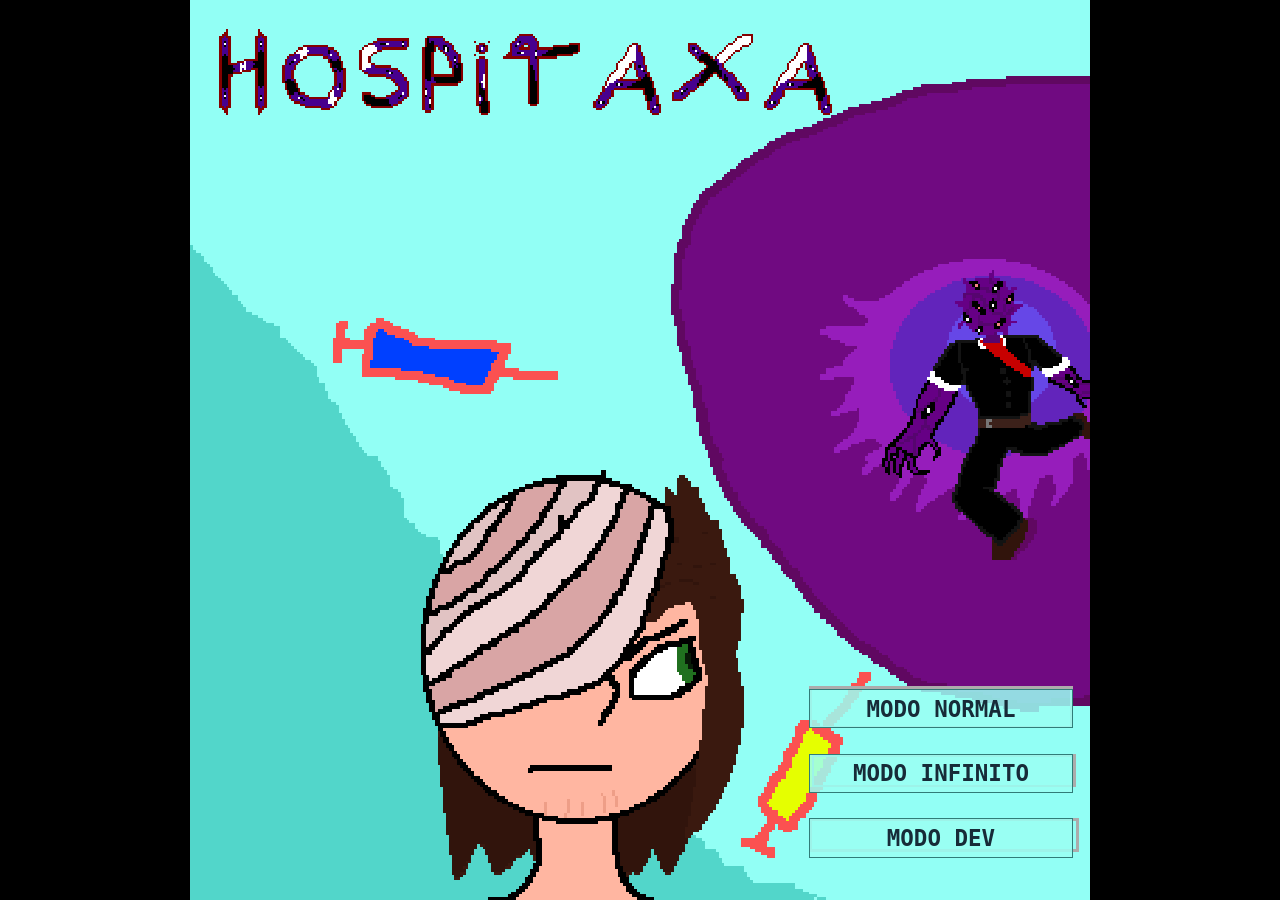
<file: index.html>
<!doctype html>
<html lang="pt-BR">
<head>
  <meta charset="utf-8">
  <meta name="viewport" content="width=device-width, initial-scale=1, viewport-fit=cover">
  <meta name="description" content="Hospitaxa: corra pelo hospital, desvie dos obstáculos e enfrente o Virocrata-19.">
  <title>Hospitaxa</title>
  <link rel="stylesheet" href="style.css?v=20260926">
  <link rel="stylesheet" href="https://fonts.googleapis.com/css2?family=IBM+Plex+Mono:wght@400;500&family=VT323&display=swap">
</head>
<body>
  <div id="virocrata-death" hidden role="img" aria-label="Virocrata-19 derrotado">
    <canvas id="virocrata-death-camera"></canvas>
  </div>
  <img id="transformation-impact" alt="" hidden aria-hidden="true">
  <div id="critical-jumpscare" hidden aria-hidden="true">
    <img id="critical-jumpscare-image" alt="">
  </div>
  <div id="escape-light" hidden aria-hidden="true"></div>
  <p id="escape-status" class="intro-sr-only" role="status"></p>
  <div id="game-hud" class="game-hud" hidden aria-label="Estado da partida">
    <div class="hud-panel hud-player">
    <div class="hud-group" title="Fôlego disponível para correr">
      <span class="hud-label">Fôlego</span>
      <span class="hud-track"><span id="hud-stamina" class="hud-fill"></span></span>
    </div>
    <div class="hud-row">
    <div class="hud-group" title="Colete três seringas azuis para ativar o especial">
      <span class="hud-label">Especial</span>
      <strong id="hud-special" class="hud-value">0/3</strong>
    </div>
    <span id="hud-held" class="hud-held" hidden title="Seta para a esquerda: lançar vacina"></span>
    </div>
    </div>
    <div class="hud-panel hud-enemy">
    <div class="hud-row hud-enemy-status">
      <span id="hud-enemy-label" class="hud-label">Virocrata-19</span>
      <span id="hud-health-track" class="hud-track hud-health"><span id="hud-health" class="hud-fill"></span></span>
      <span id="hud-score" class="hud-value" hidden></span>
    </div>
    <div class="hud-group" title="Lentidão acumulada no Virocrata">
      <span class="hud-label">Lentidão</span>
      <strong id="hud-slow" class="hud-value">x0</strong>
    </div>
    </div>
  </div>
    <section id="start-screen" class="start-screen" aria-label="Escolha o modo de jogo">
      <div class="start-art-menu">
        <img src="tela_inicial.gif" alt="Gulosin e Virocrata-19" width="320" height="320">
        <h1 class="game-title" aria-label="Hospitaxa">
          <span class="title-letter letter-h" aria-hidden="true"></span>
          <span class="title-letter letter-o" aria-hidden="true"></span>
          <span class="title-letter letter-s" aria-hidden="true"></span>
          <span class="title-letter letter-p" aria-hidden="true"></span>
          <span class="title-letter letter-i" aria-hidden="true"></span>
          <span class="title-letter letter-t" aria-hidden="true"></span>
          <span class="title-letter letter-a" aria-hidden="true"></span>
          <span class="title-letter letter-x" aria-hidden="true"></span>
          <span class="title-letter letter-a" aria-hidden="true"></span>
        </h1>
        <button class="art-mode-button" type="button" data-game-mode="normal">MODO NORMAL</button>
        <button class="art-mode-button" type="button" data-game-mode="infinite">MODO INFINITO</button>
        <button class="art-mode-button" type="button" data-game-mode="dev">MODO DEV</button>
      </div>
    </section>
    <!-- INTRODUÇÃO DO MODO NORMAL -->
    <div id="intro-fade" aria-hidden="true"></div>
    <dialog id="normal-intro" aria-labelledby="intro-title">
      <div class="intro-panel">
        <p class="intro-label">HOSPITAXA / RELATO DE UM PACIENTE</p>
        <h1 id="intro-title" tabindex="-1">VIROCRATA-19</h1>
        <div id="intro-story" tabindex="0" aria-label="História — clique ou pressione Enter para acelerar">
          <p hidden>19 MESES APÓS O PRIMEIRO CASO.</p>
          <p hidden>Meu nome não importa muito.</p>
          <p hidden>Eu era apenas mais um paciente quando os primeiros casos começaram a aparecer.</p>
          <p hidden>Pessoas chegavam aos hospitais todos os dias, e o governo ainda dizia que a situação podia ser controlada.</p>
          <p hidden>Eu já não confiava muito no presidente.</p>
          <p hidden>Sempre que aparecia em algum podcast ou dava uma entrevista, ele prometia soluções incríveis.</p>
          <p hidden>O problema é que eu só ouvia essas promessas.</p>
          <p hidden>Nunca via nada daquilo registrado oficialmente.</p>
          <p hidden>"Se é tão simples assim, por que nada muda?"</p>
          <p hidden>O governador Bento das Nuvens, por outro lado, parecia diferente.</p>
          <p hidden>Ele aparecia sorrindo, conversava com pacientes e dizia que estava acompanhando tudo de perto.</p>
          <p hidden>Parecia um cara legal.</p>
          <p hidden>Mas dentro do hospital começaram a surgir problemas.</p>
          <p hidden>Recursos demoravam a chegar.</p>
          <p hidden>Contratos começaram a levantar dúvidas.</p>
          <p hidden>E alguns médicos deram ao governador um apelido:</p>
          <p hidden>VIROCRATA-19.</p>
          <p hidden>No começo, achei que fosse só uma piada.</p>
          <p hidden>Até o hospital começar a ser evacuado.</p>
          <p hidden>Quando acordei, quase todo mundo já tinha ido embora.</p>
          <p hidden>As vacinas ainda estavam espalhadas pelos corredores.</p>
          <p hidden>E o Virocrata-19 estava perto demais.</p>
          <p hidden>Se eu quiser sair daqui, vou ter que atravessar esse hospital antes que ele me alcance.</p>
        </div>
        <p id="intro-hint">Clique no texto ou pressione ENTER/ESPAÇO para acelerar. ESC revela toda a história.</p>
        <p id="intro-status" class="intro-sr-only" role="status"></p>
        <div class="intro-actions">
          <button id="intro-skip" type="button">PULAR INTRODUÇÃO</button>
          <button id="intro-start" type="button" hidden>[ INICIAR PARTIDA ]</button>
        </div>
      </div>
    </dialog>
    <dialog id="dev-dialog" aria-labelledby="dev-title">
      <form id="dev-form">
        <h2 id="dev-title">Modo Dev</h2>
        <label for="dev-password">Digite a senha para entrar</label>
        <input id="dev-password" type="password" autocomplete="off" required>
        <p id="dev-error" role="alert"></p>
        <div class="dev-actions">
          <button id="dev-cancel" type="button">Cancelar</button>
          <button type="submit">Entrar</button>
        </div>
      </form>
    </dialog>
    <section id="game-over-screen" class="start-screen game-over-screen is-hidden"
      aria-labelledby="game-over-title">
      <div class="start-card game-over-card">
        <img class="defeat-art" src="tela_derrota.gif"
          alt="Virocrata-19 na tela de derrota." width="128" height="128">
        <p id="result-label" class="start-eyebrow">DERROTA</p>
        <h2 id="game-over-title">O VIROCRATA-19 TE PEGOU!</h2>
        <p id="result-message" class="start-story">Tente escapar novamente ou escolha outro modo.</p>
        <p id="result-score" class="result-score">PONTUAÇÃO: 0</p>
        <img class="victory-art" src="New%20Piskel%20(12).gif"
          alt="Animação de vitória: você derrotou o vírus." width="128" height="128">
        <div class="mode-buttons">
          <button id="restart-button" class="play-button" type="button">↻ RECOMEÇAR</button>
          <button id="menu-button" class="play-button menu-button" type="button">⌂ MENU</button>
        </div>
      </div>
    </section>

<div id="main-frame-error" class="interstitial-wrapper" jstcache="0">
    <div id="offline-resources" jstcache="0">
    <img id="vaccine-yellow" src="vacina_amarela.gif" alt="">
    <img id="vaccine-blue" src="vacinas_azul.gif" alt="">
    <img id="vaccine-green" src="seringa_vermelha_v.gif" alt="">
    <img id="clone-sprite" src="images/cara-malefico-sprites.png" alt="">
    <img id="hyper-clone-sprite" src="images/hiper-malefico-sprites.png" alt="">
    <img id="exit-door-sprite" src="images/porta-automatica-sprites.png?v=2" alt="">
    <img id="death-sprite" src="images/virocrata-death-sprites.png" alt="">
    <img id="virocrata-remains" src="Corpo_del_inferno.png" alt="">
    <img id="exit-player-sprite" src="images/paciente-saida-sprites.png" alt="">
    <img id="gulosin-sprite" src="images/paciente-sprites.png" alt="">
    <img id="paciente-shield-sprite" src="images/paciente-usando-va-sprites.png" alt="">
    <img id="paciente-throw-sprite" src="images/paciente-throw-sprites.png" alt="">
    <img id="corridor-scenery" src="Cenario.png" alt="">
    <img id="corridor-one-shot" src="one_shot.png" alt="">
    <img id="wall-picture" src="quadro_deco.png" alt="">
    <img id="obstacle-wheelchair" src="OBSLOW1.png" alt="">
    <img id="obstacle-virus" src="OBSLOW3.png" alt="">
    <img id="obstacle-iv" src="OBSLOW2.png" alt="">
    <div id="offline-resources-1x" jstcache="0">
      <img id="1x-cloud" src="images/1x-cloud.png" jstcache="0">
      <img id="1x-text" src="images/1x-text.png" jstcache="0">
      <img id="1x-horizon" src="images/1x-horizon.png" jstcache="0">
      <img id="1x-trex" src="images/1x-trex.png" jstcache="0">
      <img id="1x-restart" src="images/1x-restart.png" jstcache="0">
    </div>
    <div id="offline-resources-2x" jstcache="0">
      <img id="2x-cloud" src="images/2x-cloud.png" jstcache="0">
      <img id="2x-text" src="images/2x-text.png" jstcache="0">
      <img id="2x-horizon" src="images/2x-horizon.png" jstcache="0">
      <img id="2x-trex" src="images/2x-trex.png" jstcache="0">
      <img id="2x-restart" src="images/2x-restart.png" jstcache="0">
    </div>
    <template id="audio-resources" jstcache="0">
      <audio id="offline-sound-press" src="[data-uri]"></audio>
      <audio id="offline-sound-hit" src="[data-uri]"></audio>
      <audio id="offline-sound-reached" src="[data-uri]"></audio>
      <audio id="sound-throw" src="[data-uri]"></audio>
      <audio id="sound-step-one" src="[data-uri]"></audio>
      <audio id="sound-step-two" src="[data-uri]"></audio>
    <audio id="sound-vaccine-pickup" src="[data-uri]"></audio>
<audio id="sound-vaccine-hit" src="[data-uri]"></audio>
    </template>
  </div>
</div>
  <div id="mobile-controls" class="mobile-controls" hidden aria-label="Controles do jogo">
    <p class="mobile-tip">Segure CORRER para acelerar. Na horizontal, você vê mais do caminho.</p>
    <div class="mobile-actions">
      <button type="button" class="mobile-control" data-control="jump">↑ PULAR</button>
      <button id="mobile-run" type="button" class="mobile-control" data-control="run">→ CORRER</button>
    </div>
    <button type="button" class="mobile-control" data-control="throw">← LANÇAR</button>
  </div>
  <script src="game.js?v=20260926"></script>
  <script src="intro.js?v=20260926"></script>
</body>
</html>
</file>
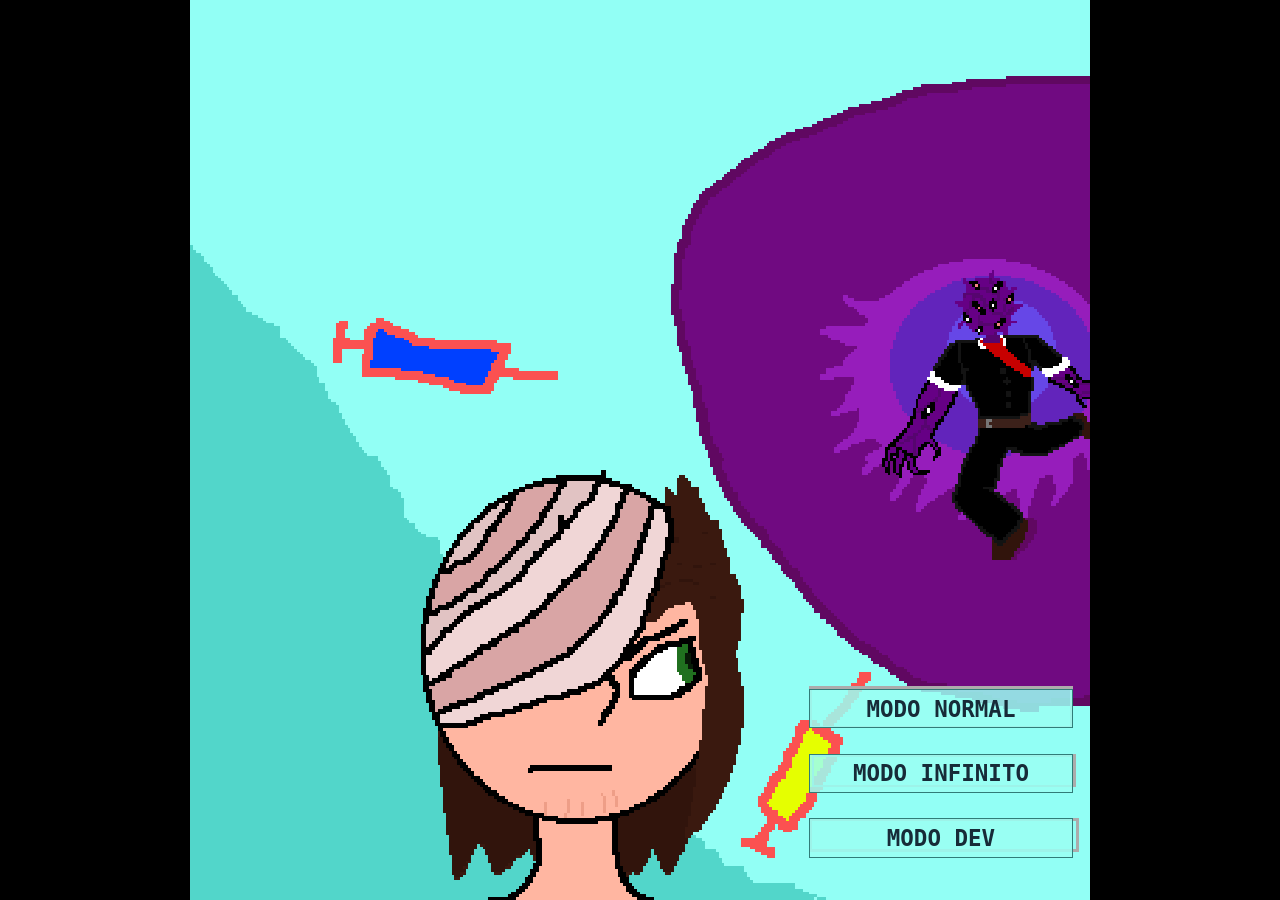
<file: chrome.html>
<!doctype html>
<html lang="pt-BR">
<head>
  <meta charset="utf-8">
  <meta name="viewport" content="width=device-width, initial-scale=1">
  <meta http-equiv="refresh" content="0;url=index.html?versao=chrome-20260926-braco">
  <title>Hospitaxa — jogar</title>
</head>
<body>
  <p><a href="index.html?versao=chrome-20260926-braco">Abrir Hospitaxa</a></p>
</body>
</html>
</file>
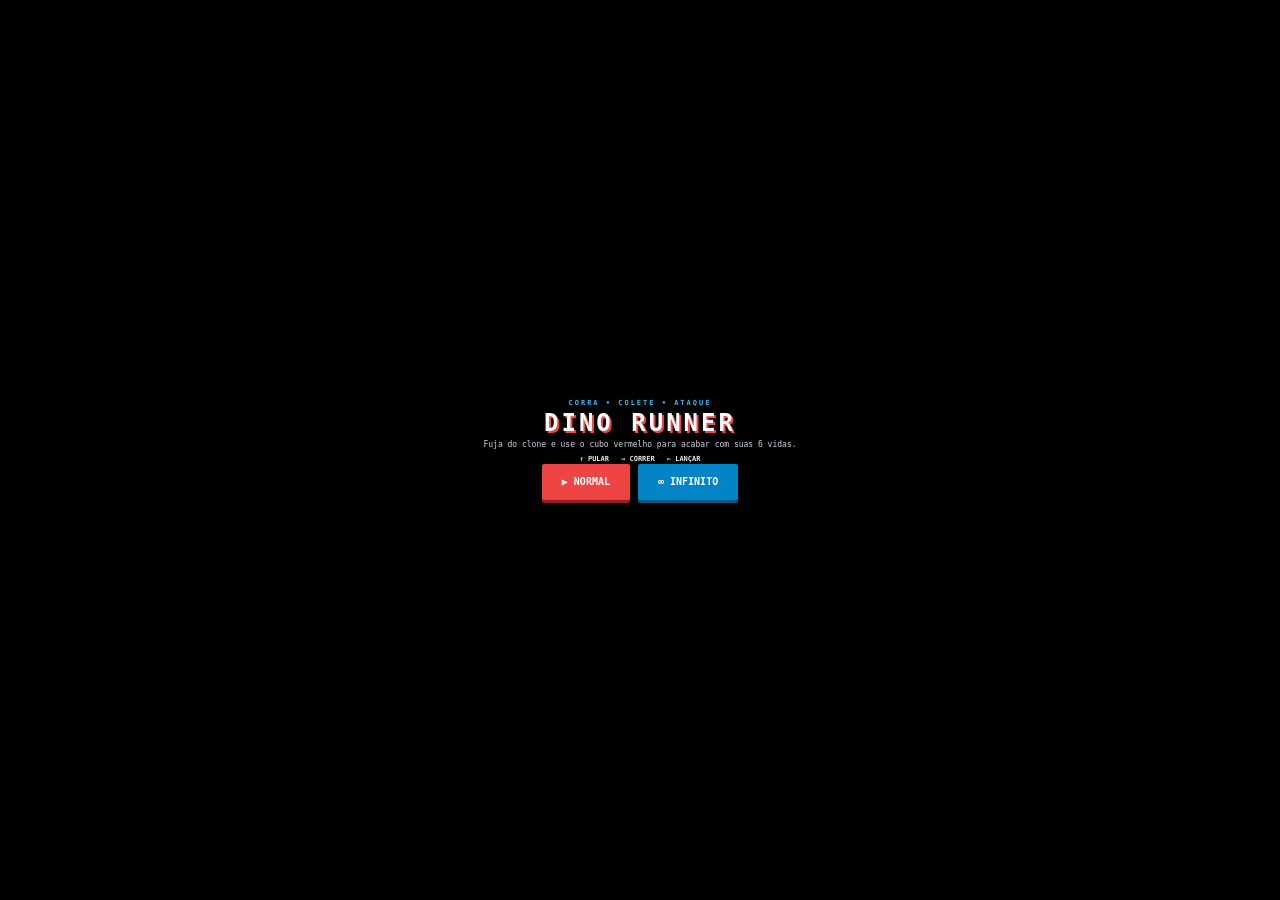
<file: index.html_ver1.4.html>
<!doctype html>
<html lang="pt-BR">
<head>
  <meta charset="utf-8">
  <meta name="viewport" content="width=device-width, initial-scale=1">
  <meta name="description" content="Jogo do dinossauro inspirado no corredor offline do Chrome.">
  <title>Dino Runner</title>
  <link rel="stylesheet" href="style.css">
</head>
<body>
<div id="main-frame-error" class="interstitial-wrapper" jstcache="0">
    <section id="start-screen" class="start-screen" aria-labelledby="game-title">
      <div class="start-card">
        <p class="start-eyebrow">CORRA • COLETE • ATAQUE</p>
        <h1 id="game-title">DINO RUNNER</h1>
        <p class="start-story">Fuja do clone e use o cubo vermelho para acabar com suas 6 vidas.</p>
        <div class="start-controls" aria-label="Controles do jogo">
          <span>↑ PULAR</span>
          <span>→ CORRER</span>
          <span>← LANÇAR</span>
        </div>
        <div class="mode-buttons" aria-label="Escolha o modo de jogo">
          <button class="play-button" type="button" data-game-mode="normal">▶ NORMAL</button>
          <button class="play-button infinite-button" type="button" data-game-mode="infinite">∞ INFINITO</button>
        </div>
      </div>
    </section>

    <section id="game-over-screen" class="start-screen game-over-screen is-hidden"
      aria-labelledby="game-over-title">
      <div class="start-card game-over-card">
        <p class="start-eyebrow">FIM DE JOGO</p>
        <h2 id="game-over-title">VOCÊ FOI PEGO!</h2>
        <p class="start-story">Tente escapar novamente ou escolha outro modo.</p>
        <div class="mode-buttons">
          <button id="restart-button" class="play-button" type="button">↻ RECOMEÇAR</button>
          <button id="menu-button" class="play-button menu-button" type="button">⌂ MENU</button>
        </div>
      </div>
    </section>

    <div id="offline-resources" jstcache="0">
    <img id="custom-ground" src="images/ground.png" alt="">
    <div id="offline-resources-1x" jstcache="0">
      <img id="1x-obstacle-large" src="images/1x-obstacle-large.png" jstcache="0">
      <img id="1x-obstacle-small" src="images/1x-obstacle-small.png" jstcache="0">
      <img id="1x-cloud" src="images/1x-cloud.png" jstcache="0">
      <img id="1x-text" src="images/1x-text.png" jstcache="0">
      <img id="1x-horizon" src="images/1x-horizon.png" jstcache="0">
      <img id="1x-trex" src="images/1x-trex.png" jstcache="0">
      <img id="1x-restart" src="images/1x-restart.png" jstcache="0">
    </div>
    <div id="offline-resources-2x" jstcache="0">
      <img id="2x-obstacle-large" src="images/2x-obstacle-large.png" jstcache="0">
      <img id="2x-obstacle-small" src="images/2x-obstacle-small.png" jstcache="0">
      <img id="2x-cloud" src="images/2x-cloud.png" jstcache="0">
      <img id="2x-text" src="images/2x-text.png" jstcache="0">
      <img id="2x-horizon" src="images/2x-horizon.png" jstcache="0">
      <img id="2x-trex" src="images/2x-trex.png" jstcache="0">
      <img id="2x-restart" src="images/2x-restart.png" jstcache="0">
    </div>
    <template id="audio-resources" jstcache="0">
      <audio id="offline-sound-press" src="[data-uri]"></audio>
      <audio id="offline-sound-hit" src="[data-uri]"></audio>
      <audio id="offline-sound-reached" src="[data-uri]"></audio>
    </template>
  </div>
</div>
  <script src="game.js"></script>
</body>
</html>
</file>
<file: style.css>
/* Copyright 2014 The Chromium Authors. All rights reserved.
   Use of this source code is governed by a BSD-style license that can be
   found in the LICENSE file. */

.game-hud {
  position: fixed;
  z-index: 10;
  right: max(16px, env(safe-area-inset-right));
  width: 232px;
  display: flex;
  flex-direction: column;
  gap: 10px;
  color: #233f49;
  font: 700 13px/1.35 "Lucida Console", "Courier New", monospace;
  text-transform: uppercase;
  text-shadow: none;
  font-variant-numeric: tabular-nums;
  pointer-events: none;
  padding: 11px 12px;
  border: 2px solid #628f99;
  background: #edf3f1;
  box-shadow: inset 0 0 0 2px #fff, 3px 3px 0 #a6bec6;
}
.game-hud[hidden], .game-hud [hidden] { display: none; }
.hud-panel {
  display: flex;
  flex-direction: column;
  gap: 8px;
  min-width: 0;
}
.game-hud::before {
  content: "+ MONITOR HOSPITALAR";
  color: #365f69;
  border-bottom: 2px solid #c4d5da;
  padding-bottom: 6px;
  font-size: 11px;
  letter-spacing: 1px;
}
.hud-enemy { border-top: 1px solid #c4d5da; padding-top: 10px; }
.hud-group, .hud-row { display: flex; align-items: center; gap: 7px; }
.hud-row { justify-content: space-between; gap: 12px; }
.hud-label { color: #233f49; white-space: nowrap; }
.hud-value { color: #145c6d; white-space: nowrap; font-size: 16px; }
.hud-value.is-active { color: #23703e; }
.hud-enemy-status { flex-wrap: wrap; }
#hud-score { width: 100%; white-space: pre-line; overflow-wrap: anywhere; }
.hud-track {
  position: relative;
  display: block;
  width: 65px;
  height: 10px;
  overflow: hidden;
  border: 1px solid #5b7688;
  border-radius: 0;
  background: #07141f;
}
.hud-track::after {
  content: "";
  position: absolute;
  inset: 0;
  background: repeating-linear-gradient(to right, transparent 0, transparent calc(10% - 2px), #102332 calc(10% - 2px), #102332 10%);
}
.hud-player > .hud-group .hud-track { flex: 1; }
.hud-fill { display: block; width: 100%; height: 100%; background: #35d4b2; box-shadow: inset 0 2px 0 rgba(255, 255, 255, .3); }
.hud-health { flex: 1; min-width: 48px; }
.hud-health .hud-fill { background: #f5828b; }
.hud-health::after { background: repeating-linear-gradient(to right, transparent 0, transparent calc(100% / 3 - 2px), #102332 calc(100% / 3 - 2px), #102332 calc(100% / 3)); }
.hud-held { font-size: 11px; white-space: nowrap; background: #233f49; padding: 3px 5px; }
@media (max-width: 650px) {
  .game-hud { width: auto; left: max(8px, env(safe-area-inset-left)); right: max(8px, env(safe-area-inset-right)); display: grid; grid-template-columns: 1fr 1fr; align-items: start; font-size: 11px; padding: 7px 8px; }
  .hud-panel { gap: 7px; }
  .game-hud::before { grid-column: 1 / -1; font-size: 9px; letter-spacing: 0; padding-bottom: 3px; }
  .hud-enemy { border-top: 0; border-left: 1px solid #c4d5da; padding: 0 0 0 8px; }
  .hud-value { font-size: 13px; }
  .hud-enemy-status { flex-wrap: wrap; max-width: 138px; gap: 5px; }
}
@media (max-width: 390px) {
  .game-hud { left: 5px; right: 8px; gap: 8px; font-size: 9px; }
  .game-hud { padding: 6px; }
  .hud-row { gap: 6px; }
  .hud-group { gap: 4px; }
  .hud-track { width: 40px; }
  .hud-held { font-size: 9px; }
  .hud-enemy-status { max-width: 125px; }
}
@media (max-height: 450px) and (min-width: 651px) {
  .game-hud { width: 205px; gap: 5px; font-size: 11px; }
  .game-hud { padding: 6px 8px; }
  .hud-panel { gap: 4px; }
  .hud-enemy { padding-top: 5px; }
  .game-hud::before { padding-bottom: 3px; font-size: 9px; }
  .hud-value { font-size: 13px; }
}

a {
  color: #585858;
}

body {
  background-color: #f7f7f7;
  color: #585858;
  font-size: 125%;
}

.runner-canvas {
  /* Mantém as cores originais do jogo. */
  filter: none;
}

body.safe-browsing {
  background-color: rgb(206, 52, 38);
  color: white;
}

button {
  background: rgb(76, 142, 250);
  border: 0;
  border-radius: 2px;
  box-sizing: border-box;
  color: #fff;
  cursor: pointer;
  float: right;
  font-size: .875em;
  height: 36px;
  margin: -6px 0 0;
  padding: 8px 24px;
  transition: box-shadow 200ms cubic-bezier(0.4, 0, 0.2, 1);
}

[dir='rtl'] button {
  float: left;
}

button:active {
  background: rgb(50, 102, 213);
  outline: 0;
}

button:hover {
  box-shadow: 0 1px 3px rgba(0, 0, 0, .50);
}

.debugging-content {
  line-height: 1em;
  margin-bottom: 0;
  margin-top: 0;
}

.debugging-title {
  font-weight: bold;
}

#details {
  color: #696969;
  margin: 45px 0 50px;
}

#details p:not(:first-of-type) {
  margin-top: 20px;
}

#error-code {
  color: black;
  opacity: .35;
  text-transform: uppercase;
}

#error-debugging-info {
  font-size: 0.8em;
}

h1 {
  -webkit-margin-after: 16px;
  color: #585858;
  font-size: 1.6em;
  font-weight: normal;
  line-height: 1.25em;
}

h2 {
  font-size: 1.2em;
  font-weight: normal;
}

.hidden {
  display: none;
}

.icon {
  background-repeat: no-repeat;
  background-size: 100%;
  height: 72px;
  margin: 0 0 40px;
  width: 72px;
}

input[type=checkbox] {
  visibility: hidden;
}

.interstitial-wrapper {
  box-sizing: border-box;
  font-size: 1em;
  line-height: 1.6em;
  margin: 50px auto 0;
  max-width: 600px;
  width: 100%;
}

#malware-opt-in {
  font-size: .875em;
  margin-top: 39px;
}

.nav-wrapper {
  margin-top: 51px;
}

.nav-wrapper::after {
  clear: both;
  content: '';
  display: table;
  width: 100%;
}

#opt-in-label {
  -webkit-margin-start: 32px;
}

.safe-browsing :-webkit-any(
    a, #details, #details-button, h1, h2, p, .small-link) {
  color: white;
}

.safe-browsing button {
  background-color: rgb(206, 52, 38);
  border: 1px solid white;
}

.safe-browsing button:active {
  background-color: rgb(206, 52, 38);
  border-color: rgba(255, 255, 255, .6);
}

.safe-browsing button:hover {
  box-shadow: 0 2px 3px rgba(0, 0, 0, .5);
}

.small-link {
  color: #696969;
  font-size: .875em;
}

.styled-checkbox {
  float: left;
  height: 16px;
  margin-top: .36em;
  position: relative;
  width: 16px;
}

[dir='rtl'] .styled-checkbox {
  float: right;
}

.styled-checkbox label {
  background: transparent;
  border: white solid 1px;
  border-radius: 2px;
  height: 14px;
  left: 0;
  position: absolute;
  right: 0;
  top: 0;
  width: 14px;
}

.styled-checkbox label::after {
  background: transparent;
  border: 2px solid white;
  border-right-width: 0;
  border-top-width: 0;
  content: '';
  height: 4px;
  left: 2px;
  opacity: 0.3;
  position: absolute;
  top: 3px;
  transform: rotate(-45deg);
  width: 9px;
}

.styled-checkbox input[type=checkbox]:checked + label::after {
  opacity: 1;
}

@media (max-width: 700px) {
  .interstitial-wrapper {
    padding: 0 10%;
  }
}

@media (max-height: 600px) {
  .interstitial-wrapper {
    margin-top: 5px;
  }
}

#critical-jumpscare {
  position: fixed;
  inset: 0;
  z-index: 9999;
  display: grid;
  place-items: center;
  background: #000;
}
#virocrata-death {
  position: fixed;
  inset: 0;
  z-index: 9999;
  display: grid;
  place-items: center;
  background: #fff;
}
#virocrata-death[hidden] { display: none; }
#virocrata-death canvas {
  width: 100%;
  height: 100%;
  image-rendering: pixelated;
}
#transformation-impact {
  position: absolute;
  width: 100px;
  height: 100px;
  image-rendering: pixelated;
  pointer-events: none;
  z-index: 5;
}
#transformation-impact[hidden] { display: none; }
#critical-jumpscare[hidden] { display: none; }
#critical-jumpscare img {
  width: min(100vw, 100dvh);
  height: min(100vw, 100dvh);
  object-fit: contain;
  image-rendering: pixelated;
}

/* INTRODUÇÃO DO MODO NORMAL */
#normal-intro {
  position: fixed;
  inset: 0;
  width: 100%;
  height: 100%;
  height: 100dvh;
  max-width: none;
  max-height: none;
  box-sizing: border-box;
  margin: 0;
  border: 0;
  padding: clamp(14px, 4vw, 48px);
  color: #e5ebe3;
  background: #101613;
  isolation: isolate;
  overflow: hidden;
  font: 400 clamp(14px, 1.6vw, 17px)/1.7 'IBM Plex Mono', monospace;
}
#normal-intro::before {
  content: '';
  position: absolute;
  inset: -12px;
  z-index: -1;
  pointer-events: none;
  background: linear-gradient(rgba(0, 0, 0, .68), rgba(0, 0, 0, .82)),
    url('iron_lung.png') center / cover no-repeat, #101613;
  image-rendering: auto;
  filter: blur(5px);
}
#normal-intro::backdrop { background: #000; }
#normal-intro[open] { display: flex; align-items: center; justify-content: center; }
#normal-intro .intro-panel {
  display: flex;
  flex-direction: column;
  width: min(100%, 780px);
  height: 100%;
  max-height: 850px;
  min-height: 0;
  border-top: 1px solid #708275;
  border-bottom: 1px solid #708275;
}
#normal-intro .intro-label { color: #b2c3b4; font-size: 11px; letter-spacing: .12em; margin: 14px 0 4px; }
#ending-art {
  display: block;
  width: 320px;
  max-width: 100%;
  height: auto;
  margin: 16px auto;
  image-rendering: pixelated;
}
#intro-story #ending-fim {
  text-align: center;
  font: 400 clamp(36px, 6vw, 48px)/1.2 'VT323', monospace;
  letter-spacing: .08em;
  margin: 12px 0 24px;
}
#normal-intro h1 {
  color: #d6e8d1;
  font: 400 clamp(36px, 7vw, 64px)/1 'VT323', monospace;
  letter-spacing: .05em;
  margin: 4px 0 20px;
  text-shadow: 0 0 8px #a3c99533;
}
#intro-story { flex: 1; min-height: 0; overflow-y: auto; padding: 0 14px 0 2px; overscroll-behavior: contain; scrollbar-color: #708275 #101613; }
#intro-story p { margin: 0 0 1.15em; color: #e5ebe3; }
#intro-story p:not([hidden]) { animation: intro-text-in .22s ease-out; }
#normal-intro [hidden] { display: none; }
#intro-hint { color: #bdc7bd; font-size: 11px; line-height: 1.5; margin: 12px 0; }
.intro-actions { display: flex; align-items: center; justify-content: space-between; gap: 16px; flex-wrap: wrap; padding-bottom: 14px; }
#normal-intro button { cursor: pointer; font: 400 clamp(22px, 3vw, 28px)/1.2 'VT323', monospace; padding: 10px 16px; border: 1px solid #acbca9; background: #16241c; color: #e5ebe3; min-height: 44px; }
#normal-intro #intro-skip { border-color: transparent; background: transparent; color: #bdc7bd; font-size: 22px; }
#normal-intro button:hover { background: #2d3c30; }
#normal-intro :focus-visible { outline: 2px solid #d6e8d1; outline-offset: 3px; }
#intro-fade { position: fixed; inset: 0; z-index: 10000; background: #000; opacity: 0; pointer-events: none; transition: opacity .18s linear; }
#intro-fade.is-visible { opacity: 1; pointer-events: auto; }
.intro-sr-only { position: absolute; width: 1px; height: 1px; overflow: hidden; clip-path: inset(50%); white-space: nowrap; }
@keyframes intro-text-in { from { opacity: 0; } to { opacity: 1; } }
@media (prefers-reduced-motion: reduce) {
  #intro-fade { transition: none; }
  #intro-story p:not([hidden]) { animation: none; }
}
@media (max-height: 450px) {
  #normal-intro { padding: 10px 18px; }
  #normal-intro .intro-label { margin-top: 4px; }
  #normal-intro h1 { font-size: 32px; margin-bottom: 8px; }
  #intro-hint { margin: 5px 0; }
  .intro-actions { padding-bottom: 4px; }
}

@media (max-width: 400px) {
  button,
  [dir='rtl'] button {
    float: none;
    font-size: 1em;
    width: 100%;
  }

  #details {
    margin: 20px 0 20px 0;
  }

  #details p:not(:first-of-type) {
    margin-top: 10px;
  }

  #details-button {
    display: block;
    padding-top: 14px;
    text-align: center;
    width: 100%;
  }

  .interstitial-wrapper {
    padding: 0 5%;
  }

  #malware-opt-in {
    margin-top: 24px;
  }

  .nav-wrapper {
    margin-top: 30px;
  }

  .small-link {
    font-size: 1em;
  }
}

/* Copyright 2013 The Chromium Authors. All rights reserved.
 * Use of this source code is governed by a BSD-style license that can be
 * found in the LICENSE file. */

/* Don't use the main frame div when the error is in a subframe. */
html[subframe] #main-frame-error {
  display: none;
}

/* Don't use the subframe error div when the error is in a main frame. */
html:not([subframe]) #sub-frame-error {
  display: none;
}

#diagnose-button {
  -webkit-margin-start: 0;
  float: none;
  margin-bottom: 10px;
  margin-top: 20px;
}

h1 {
  -webkit-margin-before: 0;
}

h2 {
  color: #666;
  font-size: 1.2em;
  font-weight: normal;
  margin: 10px 0;
}

a {
  color: rgb(17, 85, 204);
  text-decoration: none;
}

.icon {
  -webkit-user-select: none;
}

.icon-generic {
  /**
   * Can't access chrome://theme/IDR_ERROR_NETWORK_GENERIC from an untrusted
   * renderer process, so embed the resource manually.
   */
  height: 50px;
  padding-top: 20px;
  width: 41px;
}

.icon-offline {
  height: 47px;
  margin: 0 0 40px;
  position: relative;
  width: 44px;
}

#content-top {
  margin: 20px;
}

#help-box-outer {
  -webkit-transition: height ease-in 218ms;
  overflow: hidden;
}

#help-box-inner {
  background-color: #f9f9f9;
  border-top: 1px solid #EEE;
  color: #444;
  padding: 20px;
  text-align: start;
}

#suggestion {
  margin-top: 15px;
}

#short-suggestion {
  margin-top: 5px;
}

#sub-frame-error-details {
  color: #8F8F8F;
/* Not done on mobile for performance reasons. */
  text-shadow: 0 1px 0 rgba(255,255,255,0.3);
}

[jscontent=failedUrl] {
  overflow-wrap: break-word;
}

#search-container {
  /* Prevents a space between controls. */
  display: flex;
  margin-top: 20px;
}

#search-box {
  border: 1px solid #cdcdcd;
  flex-grow: 1;
  font-size: 16px;
  height: 26px;
  margin-right: 0;
  padding: 1px 9px;
}

#search-box:focus {
  border: 1px solid rgb(93, 154, 255);
  outline: none;
}

#search-button {
  border: none;
  border-bottom-left-radius: 0;
  border-top-left-radius: 0;
  box-shadow: none;
  display: flex;
  height: 30px;
  margin: 0;
  padding: 0;
  width: 60px;
}

#search-image {
  margin: auto;
}

.hidden {
  display: none;
}

.suggestions {
  margin-top: 18px;
}

.suggestion-header {
  font-weight: bold;
  margin-bottom: 4px;
}

.suggestion-body {
  color: #777;
}

.error-code {
  color: #A0A0A0;
  margin-top: 15px;
}

/* Increase line height at higher resolutions. */
@media (min-width: 641px) and (min-height: 641px) {
  #help-box-inner {
    line-height: 18px;
  }
}

/* Decrease padding at low sizes. */
@media (max-width: 640px), (max-height: 640px) {
  body {
    margin: 15px;
  }
  h1 {
    margin: 10px 0 15px;
  }
  #content-top {
    margin: 15px;
  }
  #help-box-inner {
    padding: 20px;
  }
  .suggestions {
    margin-top: 10px;
  }
  .suggestion-header {
    margin-bottom: 0;
  }
  .error-code {
    margin-top: 10px;
  }
}

/* Don't allow overflow when in a subframe. */
html[subframe] body {
  overflow: hidden;
}

#sub-frame-error {
  -webkit-align-items: center;
  background-color: #DDD;
  display: -webkit-flex;
  -webkit-flex-flow: column;
  height: 100%;
  -webkit-justify-content: center;
  left: 0;
  position: absolute;
  top: 0;
  width: 100%;
}

#sub-frame-error:hover {
  background-color: #EEE;
}

#sub-frame-error-details {
  margin: 0 10px;
  visibility: hidden;
}

/* Show details only when hovering. */
#sub-frame-error:hover #sub-frame-error-details {
  visibility: visible;
}

/* If the iframe is too small, always hide the error code. */
/* TODO(mmenke): See if overflow: no-display works better, once supported. */
@media (max-width: 200px), (max-height: 95px) {
  #sub-frame-error-details {
    display: none;
  }
}

/* details-button is special; it's a <button> element that looks like a link. */
#details-button {
  background-color: inherit;
  background-image: none;
  border: none;
  box-shadow: none;
  min-width: 0;
  padding: 0;
  text-decoration: underline;
}

/* Styles for platform dependent separation of controls and details button. */
.suggested-left > #control-buttons,
.suggested-right > #details-button  {
  float: left;
}

.suggested-right > #control-buttons,
.suggested-left > #details-button  {
  float: right;
}

#details-button.singular {
  float: none;
}

#buttons::after {
  clear: both;
  content: '';
  display: block;
  width: 100%;
}

/* Offline page */
.offline .interstitial-wrapper {
  color: #2b2b2b;
  font-size: 1em;
  line-height: 1.55;
  margin: 100px auto 0;
  max-width: 600px;
  width: 100%;
}

.offline .runner-container {
  height: 150px;
  max-width: 600px;
  overflow: hidden;
  position: absolute;
  top: 10px;
  width: 44px;
  z-index: 2;
}

.offline .runner-canvas {
  height: 150px;
  max-width: 600px;
  opacity: 1;
  overflow: hidden;
  position: absolute;
  top: 0;
}

.offline .controller {
  background: rgba(247,247,247, .1);
  height: 100vh;
  left: 0;
  position: absolute;
  top: 0;
  width: 100vw;
  z-index: 1;
}

#offline-resources {
  display: none;
}

/* Fullscreen game stage.
 * The game keeps its original 150px coordinate system and is enlarged
 * proportionally until its height fills the browser window. */
html,
body {
  height: 100%;
  margin: 0;
  overflow: hidden;
}

#main-frame-error.interstitial-wrapper {
  height: 150px;
  left: 0;
  margin: 0;
  max-width: none;
  padding: 0;
  position: fixed;
  top: 0;
  transform-origin: left top;
}

.mobile-controls {
  display: none;
}
.mobile-controls[hidden] { display: none; }
.mobile-tip { display: none; }

body.critical-scene { background: #080305; }
#escape-light { position: fixed; inset: 0; z-index: 50; background: #fff; pointer-events: auto; }
#escape-light[hidden] { display: none; }
.escape-scene #escape-status { position: fixed; top: max(16px, env(safe-area-inset-top)); left: 16px; right: 16px; width: auto; height: auto; clip-path: none; white-space: normal; text-align: center; color: #fff4db; font: 14px/1.5 monospace; z-index: 35; }
.escape-scene [data-control="throw"], .escape-scene .mobile-tip { visibility: hidden; }
#game-over-screen.is-victory { background: #fff; color: #29252e; }
#game-over-screen.is-victory .victory-art { display: none; }
#game-over-screen.is-victory #game-over-title { color: #29252e; text-shadow: none; }
#game-over-screen.is-victory #result-message { color: #59525e; margin: 20px auto 28px; }
.critical-scene .game-hud { background: #19090d; border-color: #793334; color: #f2d8d4; box-shadow: inset 0 0 0 2px #2e1015, 3px 3px 0 #100306; }
.critical-scene .game-hud::before { color: #ff8e7e; border-color: #623033; }
.critical-scene .hud-label { color: #f2d8d4; }
.critical-scene .hud-value { color: #ffb2a2; }
.critical-scene .hud-enemy { border-color: #623033; }
.critical-scene .mobile-tip { color: #c39491; }
.critical-scene .mobile-controls .mobile-control { background: #200c12; border-color: #945057; }
.critical-scene .mobile-controls .mobile-control.is-pressed { background: #75222b; border-color: #ff9986; }

@media (any-pointer: coarse) {
  .mobile-controls {
    display: flex;
    justify-content: space-between;
    align-items: center;
    position: fixed;
    bottom: max(12px, env(safe-area-inset-bottom));
    left: max(12px, env(safe-area-inset-left));
    right: max(12px, env(safe-area-inset-right));
    z-index: 30;
    gap: 8px;
    pointer-events: none;
    height: clamp(64px, 22dvh, 88px);
  }

  .mobile-actions {
    display: flex;
    gap: 8px;
  }

  .mobile-controls .mobile-control {
    float: none;
    width: clamp(80px, 26vw, 140px);
    min-width: 0;
    height: clamp(64px, 22dvh, 88px);
    margin: 0;
    padding: 12px 8px;
    border: 2px solid #64748b;
    border-radius: 12px;
    background: #0f172a;
    color: #fff;
    font: bold clamp(12px, 3.5vw, 16px) monospace;
    touch-action: none;
    user-select: none;
    -webkit-user-select: none;
    pointer-events: auto;
  }

  .mobile-controls .mobile-control.is-pressed {
    background: #166534;
    border-color: #4ade80;
    transform: translateY(2px);
  }
}

.start-screen {
  align-items: center;
  background:
    linear-gradient(rgba(15, 23, 42, .9), rgba(15, 23, 42, .96)),
    repeating-linear-gradient(90deg, transparent 0 19px, rgba(56, 189, 248, .08) 20px);
  color: #f8fafc;
  display: flex;
  height: 150px;
  inset: 0;
  justify-content: center;
  position: absolute;
  text-align: center;
  width: 100%;
  z-index: 20;
}

.start-screen.is-hidden {
  display: none;
}

#start-screen {
  position: fixed;
  height: 100%;
  background: #000;
  z-index: 40;
}

.start-art-menu {
  position: relative;
  width: min(100vw, 100dvh);
  aspect-ratio: 1;
  container-type: inline-size;
}

.start-art-menu img {
  display: block;
  width: 100%;
  height: 100%;
  image-rendering: pixelated;
}

.start-art-menu .game-title {
  position: absolute;
  top: 3%;
  left: 3%;
  display: flex;
  justify-content: flex-start;
  gap: .125em;
  width: 94%;
  margin: 0;
  padding: 0;
  font-size: 8cqw;
  line-height: 1;
  pointer-events: none;
}

.title-letter {
  display: block;
  flex: 0 0 var(--letter-width);
  height: 1.25em;
  background: url('images/alphabet-0.png') no-repeat;
  background-size: 6.25em 6.25em;
  image-rendering: pixelated;
}

.letter-h { --letter-width: .75em; background-position: -4.625em -1.3125em; }
.letter-o { --letter-width: .9375em; background-position: -1.75em -3.875em; }
.letter-s { --letter-width: .75em; background-position: -1.4375em -5em; }
.letter-p { --letter-width: .625em; background-position: -3.40625em -3.875em; }
.letter-i { --letter-width: .25em; background-position: -.40625em -2.5em; }
.letter-t { --letter-width: 1.125em; background-position: -2.65625em -5.125em; }
.letter-a { --letter-width: 1em; background-position: -.21875em 0; }

/* ABC.gif contains two alphabet pages, not animation frames for each letter.
 * Use lossless static copies so the title never switches to other characters. */
.letter-x {
  --letter-width: 1.125em;
  background-image: url('images/alphabet-1.png');
  background-position: -2.75em 0;
}

.art-mode-button {
  position: absolute;
  left: 68.75%;
  width: 29.375%;
  height: 4.375%;
  float: none;
  margin: 0;
  padding: 0;
  border: 1px solid #317c78;
  border-radius: 0;
  background: rgba(155, 255, 244, .85);
  color: #172b38;
  font: bold 2.5cqw/1 monospace;
  touch-action: manipulation;
}

.art-mode-button[data-game-mode="normal"] { top: 76.5625%; }
.art-mode-button[data-game-mode="infinite"] { top: 83.75%; }
.art-mode-button[data-game-mode="dev"] { top: 90.9375%; }

.art-mode-button:hover,
.art-mode-button:focus-visible {
  background: #fff59b;
  outline: 2px solid #771483;
  outline-offset: 1px;
}

#dev-dialog {
  width: min(320px, 80vw);
  padding: 24px;
  border: 2px solid #9bfff4;
  border-radius: 8px;
  background: #17202e;
  color: #fff;
  font: 16px/1.4 monospace;
}

#dev-dialog::backdrop { background: rgba(0, 0, 0, .8); }
#dev-title { color: #9bfff4; margin: 0 0 16px; }
#dev-password {
  display: block;
  box-sizing: border-box;
  width: 100%;
  margin-top: 8px;
  padding: 10px;
  font: inherit;
}
#dev-error { color: #fca5a5; font-size: 13px; }
.dev-actions { display: flex; justify-content: flex-end; gap: 12px; }
.dev-actions button { float: none; margin: 0; padding: 8px 16px; }

.start-card {
  max-width: 410px;
  padding: 8px 16px;
}

.start-eyebrow {
  color: #38bdf8;
  font: bold 7px/1 monospace;
  letter-spacing: 2px;
  margin: 0 0 4px;
}

.start-card h1 {
  color: #f8fafc;
  font: 900 24px/1 monospace;
  letter-spacing: 3px;
  margin: 0 0 5px;
  text-shadow: 2px 2px 0 #ef4444;
}

.start-story {
  color: #cbd5e1;
  font: 8px/1.3 monospace;
  margin: 0 auto 6px;
}

.start-controls {
  display: flex;
  gap: 12px;
  justify-content: center;
  margin-bottom: 7px;
}

.start-controls span {
  color: #e2e8f0;
  font: bold 7px/1 monospace;
}

.play-button {
  background: #ef4444;
  border: 0;
  box-shadow: 0 3px 0 #991b1b;
  color: white;
  cursor: pointer;
  font: bold 10px/1 monospace;
  padding: 7px 20px;
}

.mode-buttons {
  display: flex;
  gap: 8px;
  justify-content: center;
}

.infinite-button {
  background: #0284c7;
  box-shadow: 0 3px 0 #075985;
}

.infinite-button:hover,
.infinite-button:focus-visible {
  background: #38bdf8;
}

.game-over-screen {
  background: #000;
}

.defeat-art {
  display: block;
  grid-column: 1;
  grid-row: 1 / 6;
  align-self: center;
  width: 128px;
  height: 128px;
  object-fit: contain;
  image-rendering: pixelated;
}

.game-over-screen:not(.is-victory) .game-over-card {
  display: grid;
  grid-template-columns: 128px minmax(0, 250px);
  column-gap: 12px;
  align-items: center;
  padding: 6px;
}

.game-over-screen:not(.is-victory) .game-over-card > :not(img) {
  grid-column: 2;
}

.game-over-screen:not(.is-victory) #game-over-title {
  font-size: 14px;
  letter-spacing: 1px;
}

.game-over-screen:not(.is-victory) .result-score {
  margin: 4px 0 6px;
}

.game-over-screen:not(.is-victory) .play-button {
  height: 24px;
  width: auto;
  margin: 0;
  padding: 6px 8px;
  font-size: 8px;
}

.is-victory .defeat-art {
  display: none;
}

.game-over-screen .start-eyebrow {
  color: #f87171;
}

.result-score {
  color: #f8fafc;
  font: bold 10px/1.3 monospace;
  margin: 8px 0 12px;
}

.game-over-screen.is-victory {
  background: #000;
}

.victory-art {
  display: none;
}

.is-victory .victory-art {
  display: block;
  width: 66px;
  height: 66px;
  object-fit: contain;
  image-rendering: pixelated;
  margin: 0 auto 6px;
}

.is-victory .game-over-card {
  padding: 6px;
}

.is-victory #result-label,
.is-victory #result-score {
  display: none;
}

.is-victory #game-over-title {
  color: #4ade80;
  font: 900 9px/1.2 monospace;
  letter-spacing: .5px;
  max-width: 230px;
  margin: 0 auto 3px;
}

.is-victory #result-message {
  font: 6px/1.3 monospace;
  max-width: 230px;
  margin: 0 auto 3px;
}

.is-victory .mode-buttons .play-button {
  height: 22px;
  width: auto;
  margin: 0;
  padding: 6px 8px;
  font-size: 8px;
}

.game-over-screen.is-victory .start-eyebrow {
  color: #4ade80;
}

.game-over-screen.is-victory h2 {
  text-shadow: none;
}

.game-over-screen.is-victory #restart-button {
  background: #15803d;
  box-shadow: 0 3px 0 #14532d;
}

.game-over-screen.is-victory #restart-button:hover,
.game-over-screen.is-victory #restart-button:focus-visible {
  background: #16a34a;
}

.game-over-card h2 {
  color: #f8fafc;
  font: 900 20px/1 monospace;
  letter-spacing: 2px;
  margin: 0 0 7px;
  text-shadow: 2px 2px 0 #ef4444;
}

.menu-button {
  background: #334155;
  box-shadow: 0 3px 0 #0f172a;
}

.menu-button:hover,
.menu-button:focus-visible {
  background: #475569;
}

.play-button:hover,
.play-button:focus-visible {
  background: #f87171;
  outline: 2px solid #facc15;
  outline-offset: 2px;
}

.play-button:active {
  box-shadow: none;
  transform: translateY(3px);
}

#main-frame-error .runner-container,
#main-frame-error .runner-canvas {
  max-width: none;
  top: 0;
}

#main-frame-error > .onlyforchrome,
body > .onlyforchrome {
  display: none;
}

@media (max-width: 400px) {
  .suggested-left > #control-buttons,
  .suggested-right > #control-buttons {
    float: none;
    margin: 50px 0 20px;
  }
}

@media (max-height: 350px) {
  h1 {
    margin: 0 0 15px;
  }

  .icon-offline {
    margin: 0 0 10px;
  }

  .interstitial-wrapper {
    margin-top: 5%;
  }

  .nav-wrapper {
    margin-top: 30px;
  }
}

/* Menus use viewport pixels independently of the scaled game canvas. */
html { overscroll-behavior: none; }
body { -webkit-text-size-adjust: 100%; }
button { touch-action: manipulation; }
.offline .controller { width: 100%; height: 100%; touch-action: none; }
.runner-canvas { touch-action: none; }
#game-over-screen {
  position: fixed;
  height: 100%;
  height: 100dvh;
  z-index: 40;
  box-sizing: border-box;
  overflow-y: auto;
  padding: max(16px, env(safe-area-inset-top)) max(16px, env(safe-area-inset-right))
    max(16px, env(safe-area-inset-bottom)) max(16px, env(safe-area-inset-left));
}
#game-over-screen .game-over-card { width: min(100%, 660px); max-width: 660px; box-sizing: border-box; margin: auto; padding: 12px; }
#game-over-screen:not(.is-victory) .game-over-card { grid-template-columns: minmax(100px, 180px) minmax(0, 1fr); gap: 12px 20px; }
#game-over-screen .defeat-art { width: 100%; height: auto; }
#game-over-screen .start-eyebrow { font-size: 13px; }
#game-over-screen #game-over-title { font-size: clamp(18px, 3vw, 28px); line-height: 1.25; max-width: 560px; }
#game-over-screen #result-message { font-size: 15px; line-height: 1.5; max-width: 500px; margin: 8px auto; }
#game-over-screen .result-score { font-size: 16px; }
#game-over-screen .mode-buttons { flex-wrap: wrap; gap: 12px; }
#game-over-screen .play-button { float: none; width: auto; min-height: 48px; height: auto; margin: 0; padding: 12px 16px; font-size: 14px; line-height: 1.3; }
#game-over-screen .victory-art { width: clamp(80px, 22dvh, 160px); height: auto; }
#normal-intro { padding-top: max(14px, env(safe-area-inset-top)); padding-bottom: max(14px, env(safe-area-inset-bottom)); }
#normal-intro button { height: auto; margin: 0; float: none; }
#dev-dialog { box-sizing: border-box; max-height: calc(100dvh - 24px); overflow-y: auto; }
.dev-actions button { min-height: 48px; height: auto; }

@media (any-pointer: coarse) {
  /* Reserve a separate strip so the HUD never covers obstacles. */
  .game-hud {
    box-sizing: border-box;
    top: max(8px, env(safe-area-inset-top));
    left: max(12px, env(safe-area-inset-left));
    right: max(12px, env(safe-area-inset-right));
    width: auto;
    height: 88px;
    display: grid;
    grid-template-columns: minmax(0, 1fr) minmax(0, 1fr);
    align-content: center;
    gap: 6px 12px;
    padding: 8px 10px;
    font-size: 12px;
  }
  .game-hud::before { grid-column: 1 / -1; font-size: 10px; letter-spacing: 0; padding-bottom: 3px; }
  .hud-panel { gap: 5px; }
  .hud-row, .hud-group { gap: 6px; }
  .hud-row { flex-wrap: wrap; }
  .hud-enemy { padding: 0 0 0 10px; border-top: 0; border-left: 1px solid #c4d5da; }
  .hud-enemy-status { max-width: none; }
  .hud-value { font-size: 13px; }
  .hud-held { font-size: 10px; padding: 2px 4px; }
  #hud-score { width: auto; font-size: 12px; white-space: normal; }
  #start-screen { box-sizing: border-box; height: 100dvh; overflow-y: auto; padding: max(12px, env(safe-area-inset-top)) max(12px, env(safe-area-inset-right)) max(12px, env(safe-area-inset-bottom)) max(12px, env(safe-area-inset-left)); }
  .start-art-menu { width: min(100%, calc(100dvh - max(12px, env(safe-area-inset-top)) - max(12px, env(safe-area-inset-bottom)))); }
  .intro-actions { gap: 8px; }
  #normal-intro button { min-height: 48px; }
}

@media (any-pointer: coarse) and (orientation: landscape) {
  .game-hud { height: 64px; }
  .game-hud::before { display: none; }
}

@media (any-pointer: coarse) and (orientation: portrait) {
  .mobile-tip { display: block; position: absolute; bottom: 100%; left: 0; right: 0; margin: 0 0 16px; color: #365f69; text-align: center; font: 12px/1.5 monospace; }
}

@media (max-width: 480px) {
  #game-over-screen:not(.is-victory) .game-over-card { display: flex; flex-direction: column; gap: 10px; }
  #game-over-screen .defeat-art { width: min(160px, 28dvh); }
  #game-over-screen .mode-buttons { width: 100%; }
  #game-over-screen .play-button { flex: 1 1 100%; }
}

@media (any-pointer: coarse) and (max-width: 380px) {
  .game-hud { font-size: 10px; gap: 5px 8px; padding: 6px; }
  .hud-held { font-size: 9px; }
}
</file>
